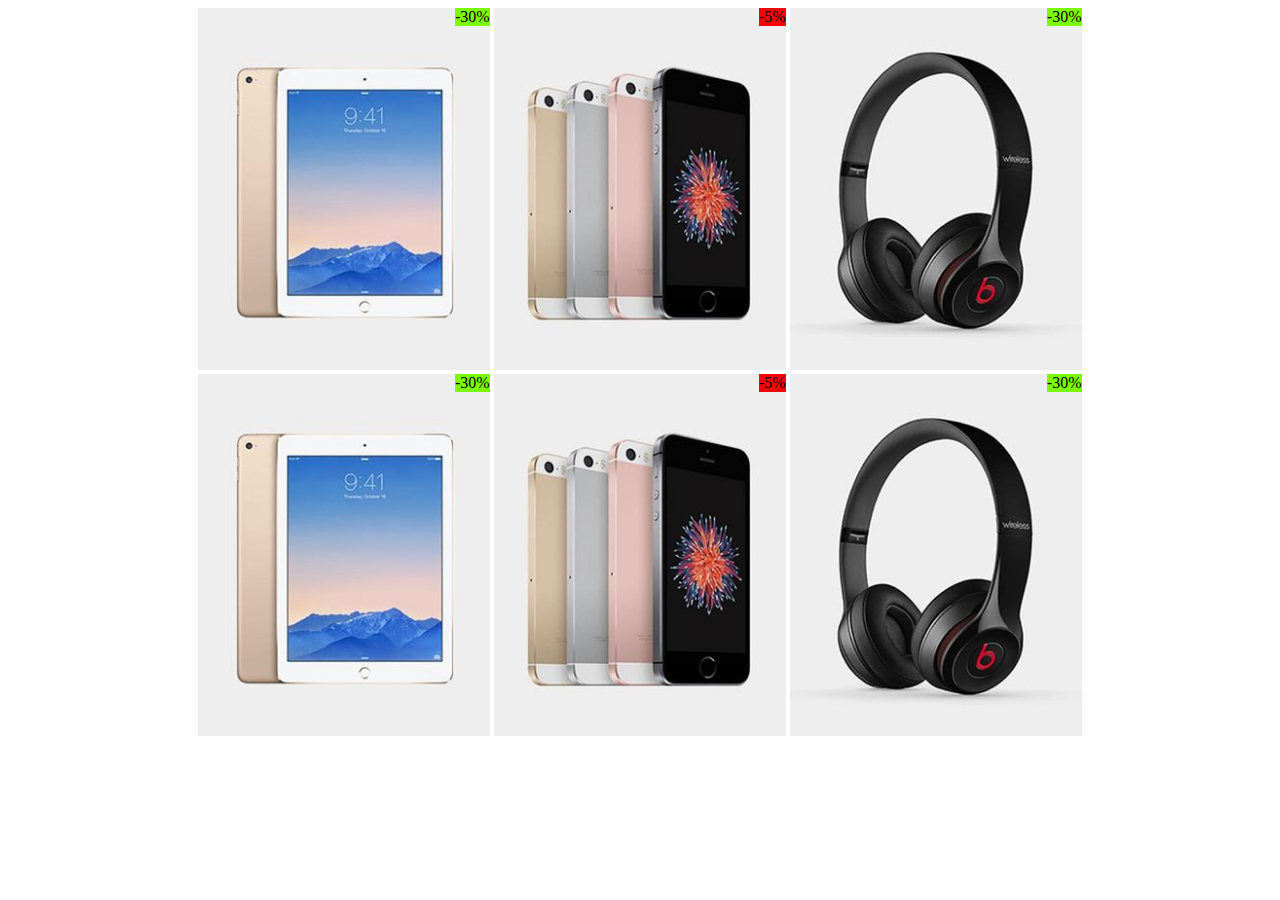
<file: index.html>
<!DOCTYPE html>
<html lang="en">
    <head>
        <link rel="stylesheet" href="style.css">
        <meta charset="UTF-8">
        <meta http-equiv="X-UA-Compatible" content="IE=edge">
        <meta name="viewport" content="width=device-width, initial-scale=1.0">
        <title>Shop</title>
    </head>
    <body>
        <div class="main">
            <div class="raw">
                <div class="product">
                    <span class="sconto">-30%</span>
                    <img src="img/pd1.jpeg" alt="ipad" class="foto">
                    <p class="heart">&#10084;</p>


                </div>
                <div class="product">
                    <span class="sconto" id="sconto5">-5%</span>
                    <img src="img/pd2.jpeg" alt="iphone" class="foto">
                    <p class="heart">&#10084;</p>
                    


                </div>
                <div class="product">
                    <span class="sconto">-30%</span>
                    <img src="img/pd3.jpeg" alt="cuffie boze" class="foto">
                    <p class="heart">&#10084;</p>
                </div>
            </div>
            <div class="raw">
                <div class="product">
                    <span class="sconto">-30%</span>
                    <img src="img/pd1.jpeg" alt="ipad" class="foto">
                    <p class="heart">&#10084;</p>


                </div>
                <div class="product">
                    <span class="sconto" id="sconto5">-5%</span>
                    <img src="img/pd2.jpeg" alt="iphone" class="foto">
                    <p class="heart">&#10084;</p>
                    


                </div>
                <div class="product">
                    <span class="sconto">-30%</span>
                    <img src="img/pd3.jpeg" alt="cuffie boze" class="foto">
                    <p class="heart">&#10084;</p>
                </div>
            </div>
        </div>
        </div>

    </body>
</html>
</file>
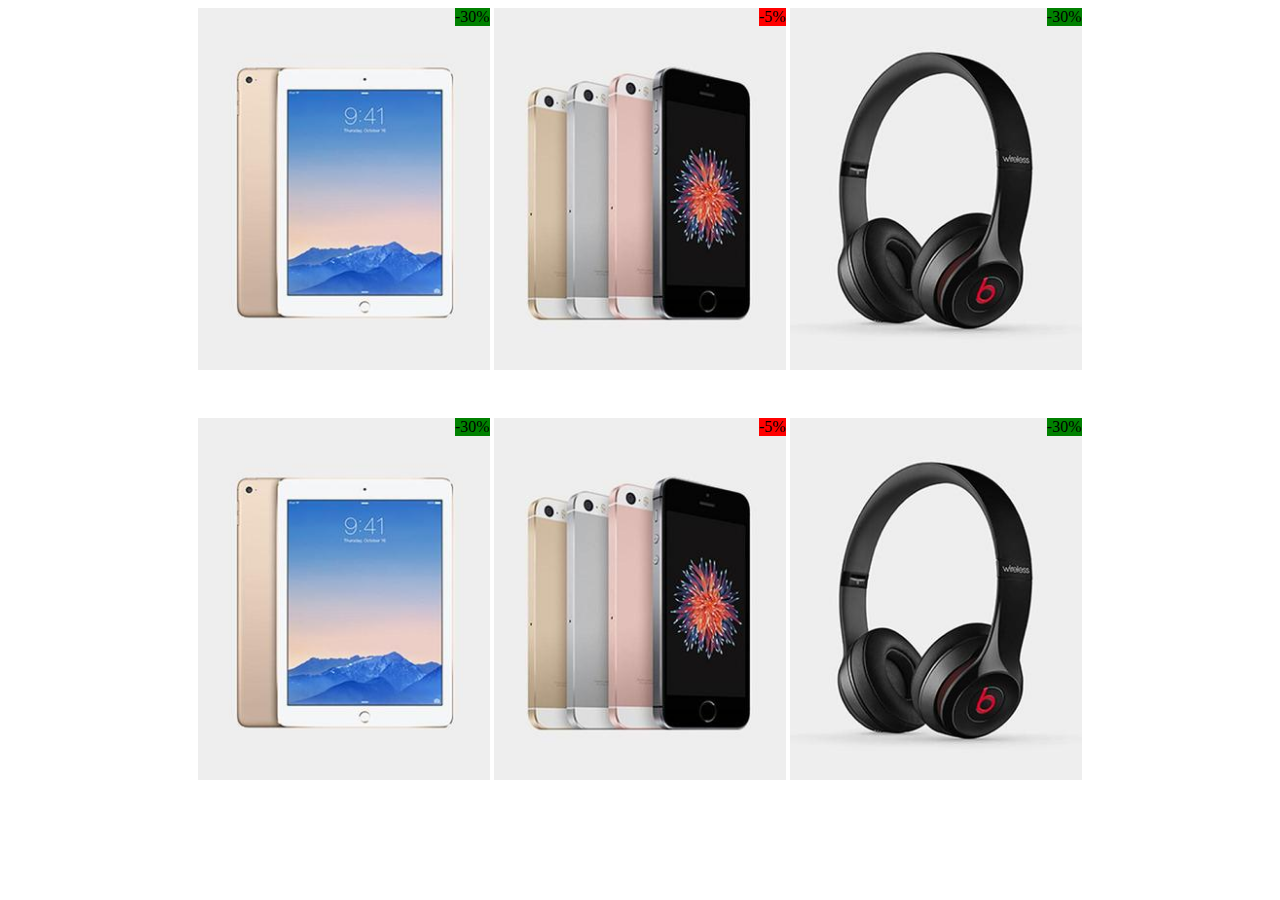
<file: bonus/index.html>
<!DOCTYPE html>
<html lang="en">
<head>
    <meta charset="UTF-8">
    <meta http-equiv="X-UA-Compatible" content="IE=edge">
    <meta name="viewport" content="width=device-width, initial-scale=1.0">
    <title>Shop</title>
    <link rel="stylesheet" href="style.css">
</head>
<body>
    <div class="main">
        <div class="raw">
            <div class="product">
                <span class="sconto">-30%</span>
                <img src="img/pd1.jpeg" alt="fotoipad" class="foto">
                <p class="cuore">&heartsuit;</p>

            </div>
            <div class="product">
                <span class="sconto scontopacco">-5%</span>
                <img src="img/pd2.jpeg" alt="fotoipad" class="foto">
                <p class="cuore">&heartsuit;</p>

            </div>
            <div class="product">
                <span class="sconto">-30%</span>
                <img src="img/pd3.jpeg" alt="fotoipad" class="foto">
                <p class="cuore">&heartsuit;</p>

            </div>
        </div>
        <div class="raw">
            <div class="product">
                <span class="sconto">-30%</span>
                <img src="img/pd1.jpeg" alt="fotoipad" class="foto">
                <p class="cuore">&heartsuit;</p>

            </div>
            <div class="product">
                <span class="sconto scontopacco">-5%</span>
                <img src="img/pd2.jpeg" alt="fotoipad" class="foto">
                <p class="cuore">&heartsuit;</p>

            </div>
            <div class="product">
                <span class="sconto">-30%</span>
                <img src="img/pd3.jpeg" alt="fotoipad" class="foto">
                <p class="cuore">&heartsuit;</p>

            </div>
        </div>
    </div>
    
</body>
</html>
</file>
<file: style.css>
.main {
    position: relative;
    width: 70%;
    height: 100%;
    margin: 0 auto;

}
.product {
    display: inline-block;
    /* background-color: rgb(183, 183, 240); */
    position: relative;
    
    width: 33%;
    height: 100%;
}
.sconto {
    position: absolute;
    background-color: lawngreen;
    top: 0;
    right: 0;
    z-index: 1;
    
}
.foto {
    display: block;
    position: relative;
    width: 100%;
    height: 100%;
    margin: auto;
    
}
#sconto5 {
    background-color: red;
}
.heart {
    text-align: center;
    display: none;
    position: absolute;
    bottom: 0px;
    left: 50%;
}
.product:hover .heart {
    display: block;
    text-align: center;
    display: block;
}
</file>
<file: bonus/style.css>
.main {
    position: relative;
    width: 70%;
    margin:auto;
    height: 100%;
}
.raw {
    margin-bottom: 5%;
}
.product {
    display:inline-block;
    position: relative;
    width: 33%;
    height:100%;
}
.sconto {
    position: absolute;
    top: 0;
    right: 0;
    background-color: green;
    z-index: 1;
}
.product .scontopacco {
    background-color: red;
}
.foto {
    position:relative;
    width: 100%;
    height: 100%;
}
.cuore {
    display: none;  
}
.product:hover .cuore {
    display: block;
    left: 48%;
    position: absolute;
    bottom: 0;
    color: red;
    
}
</file>
